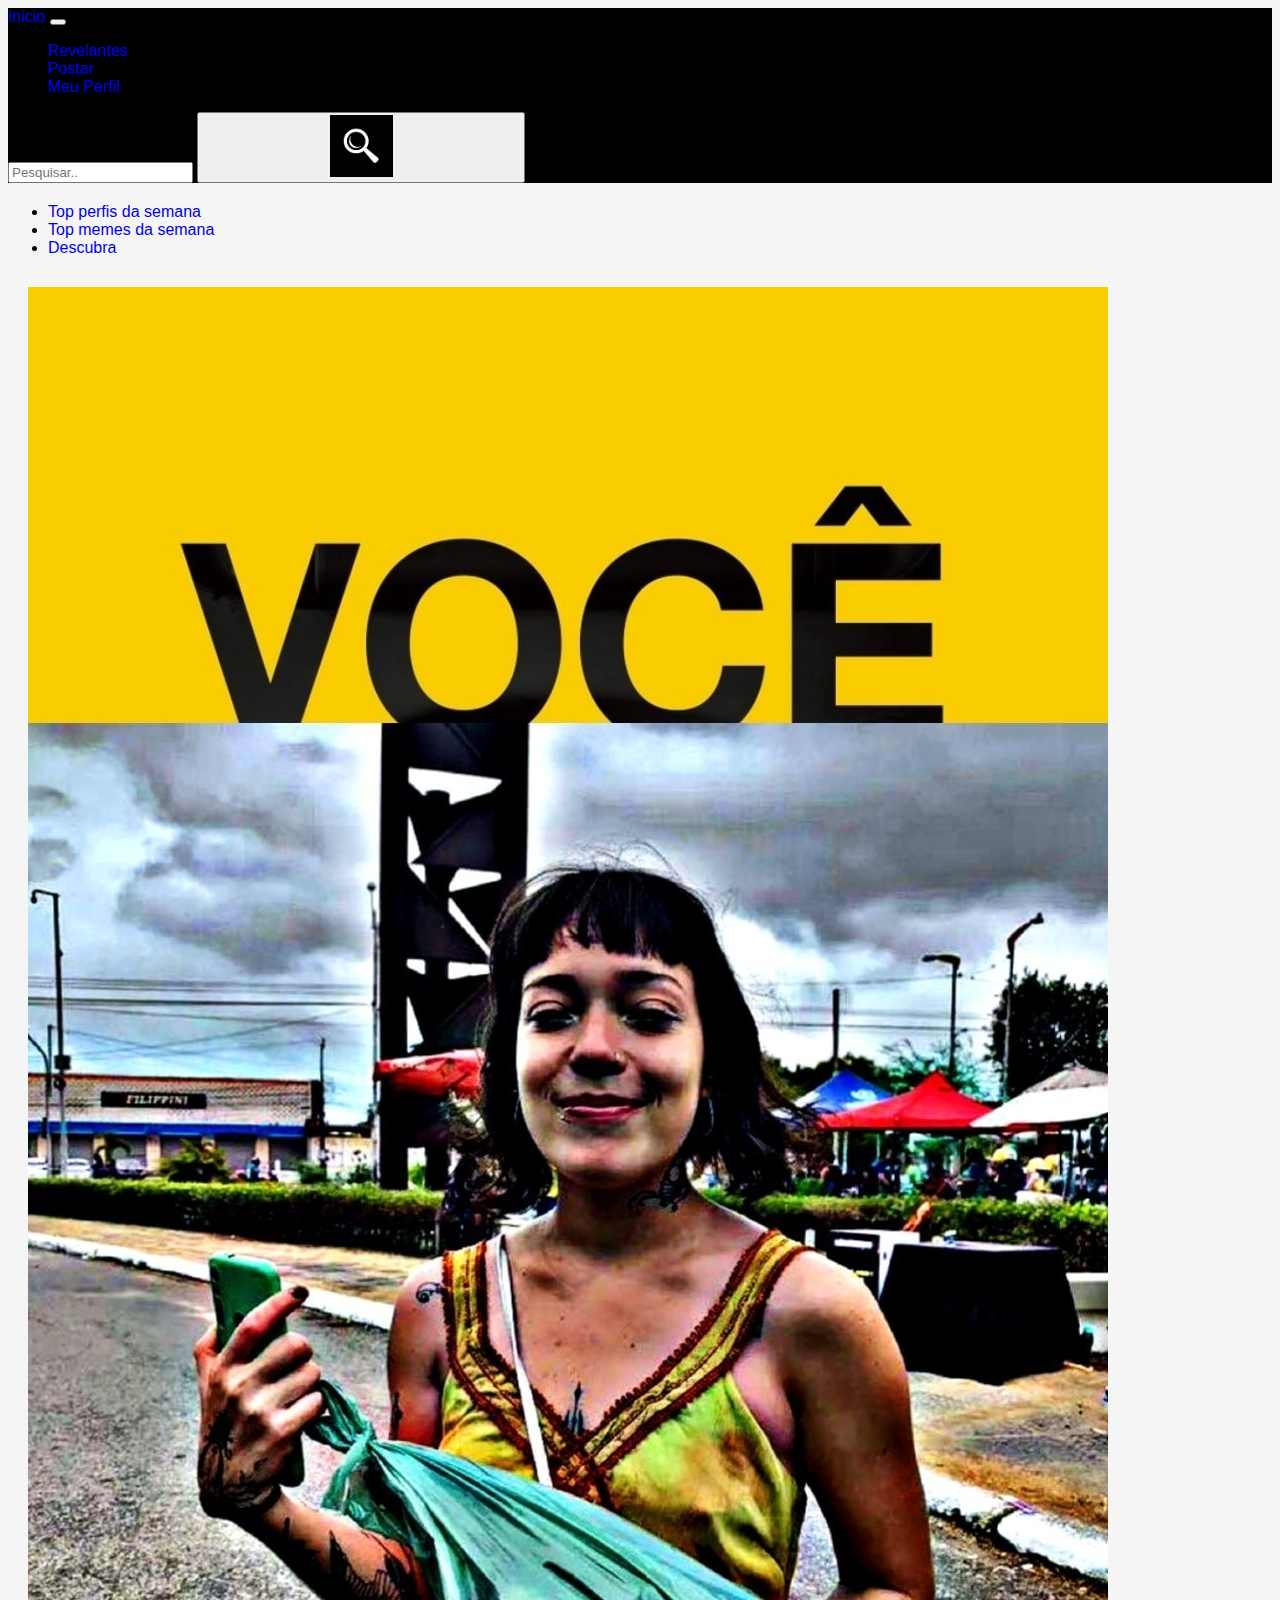
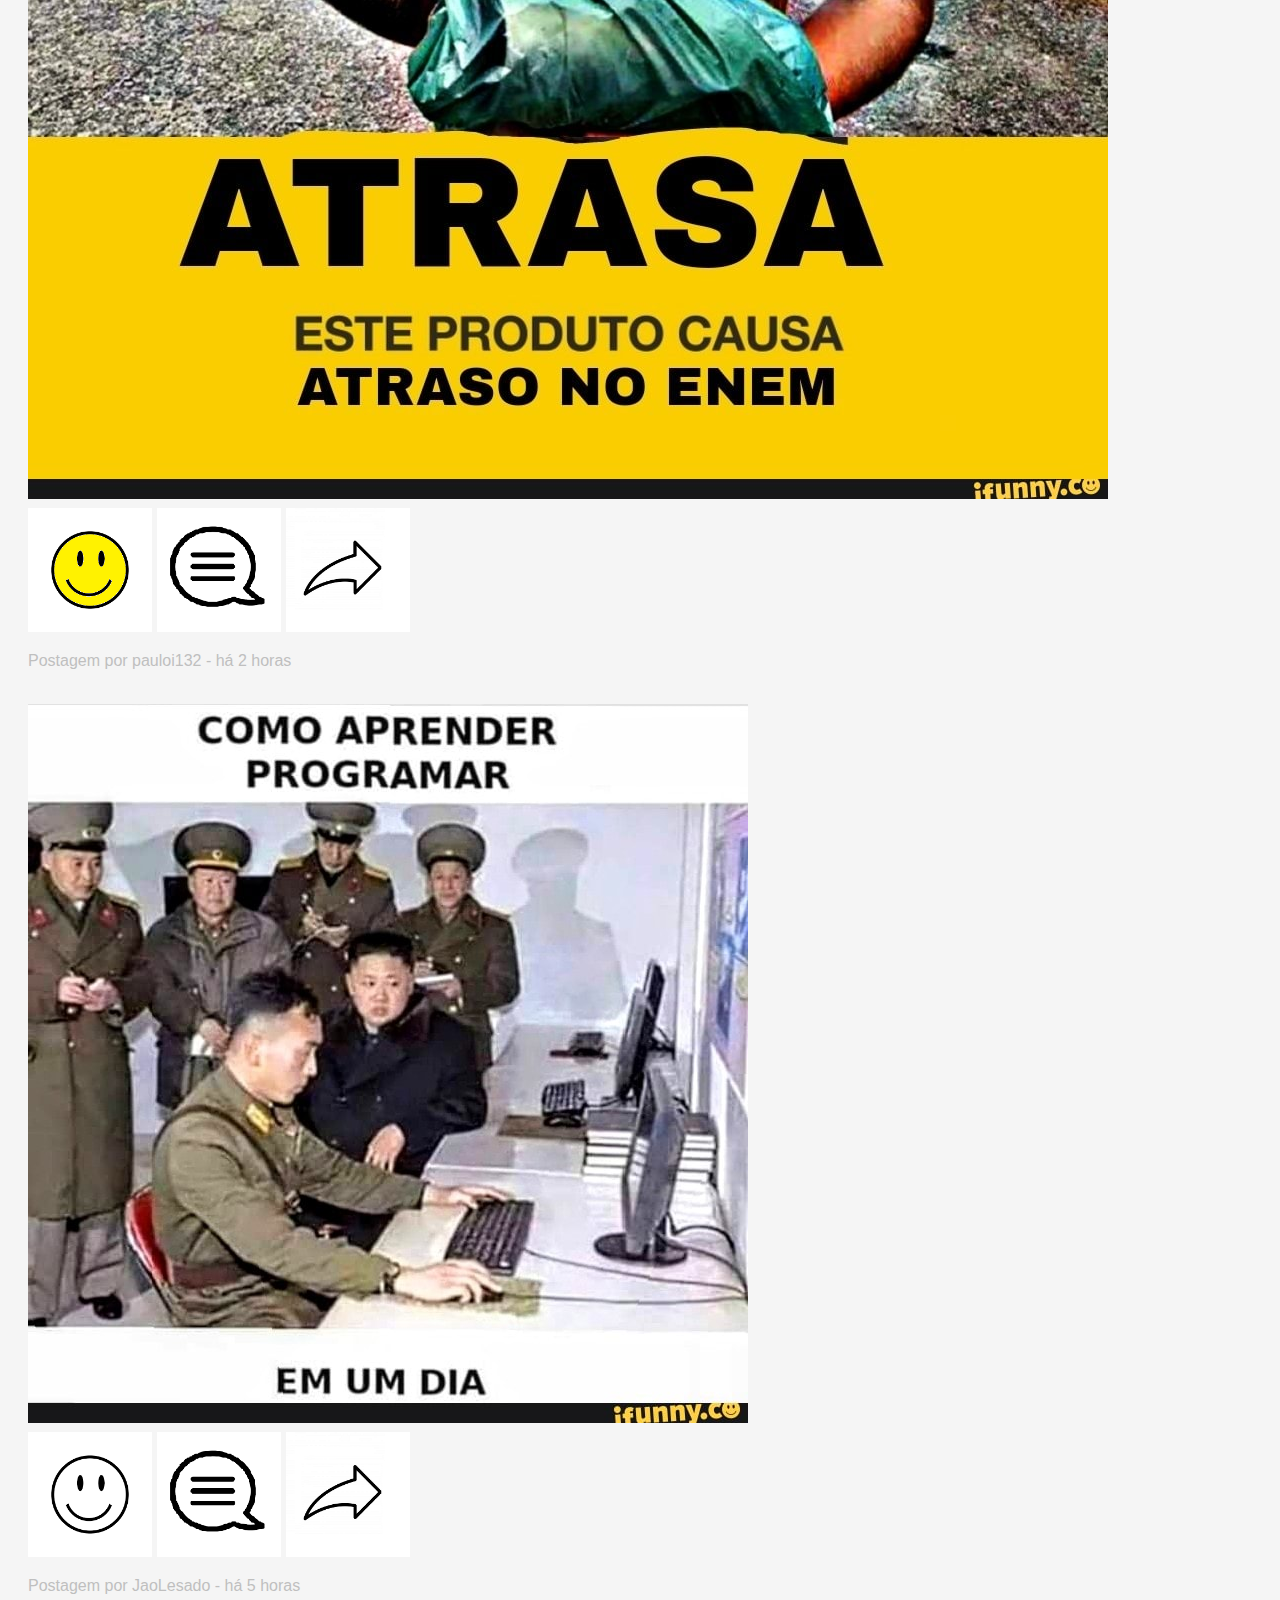
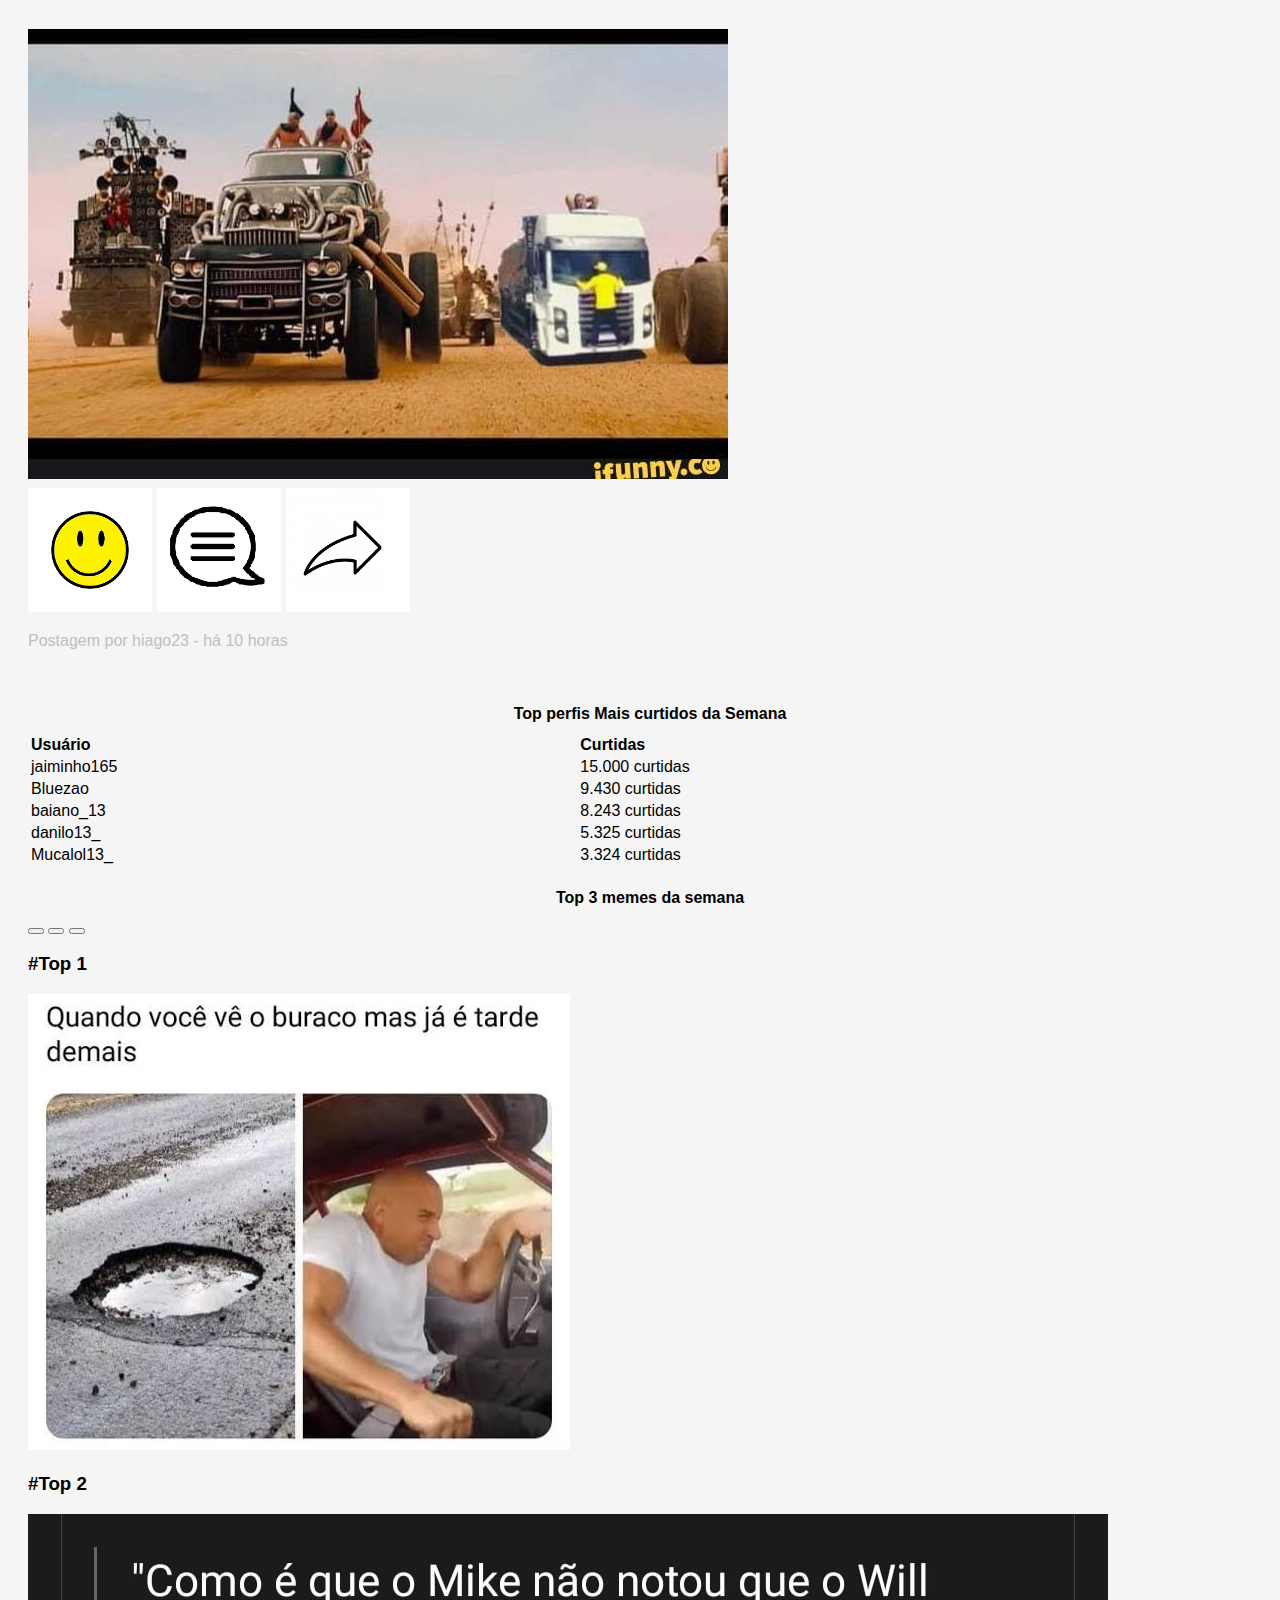
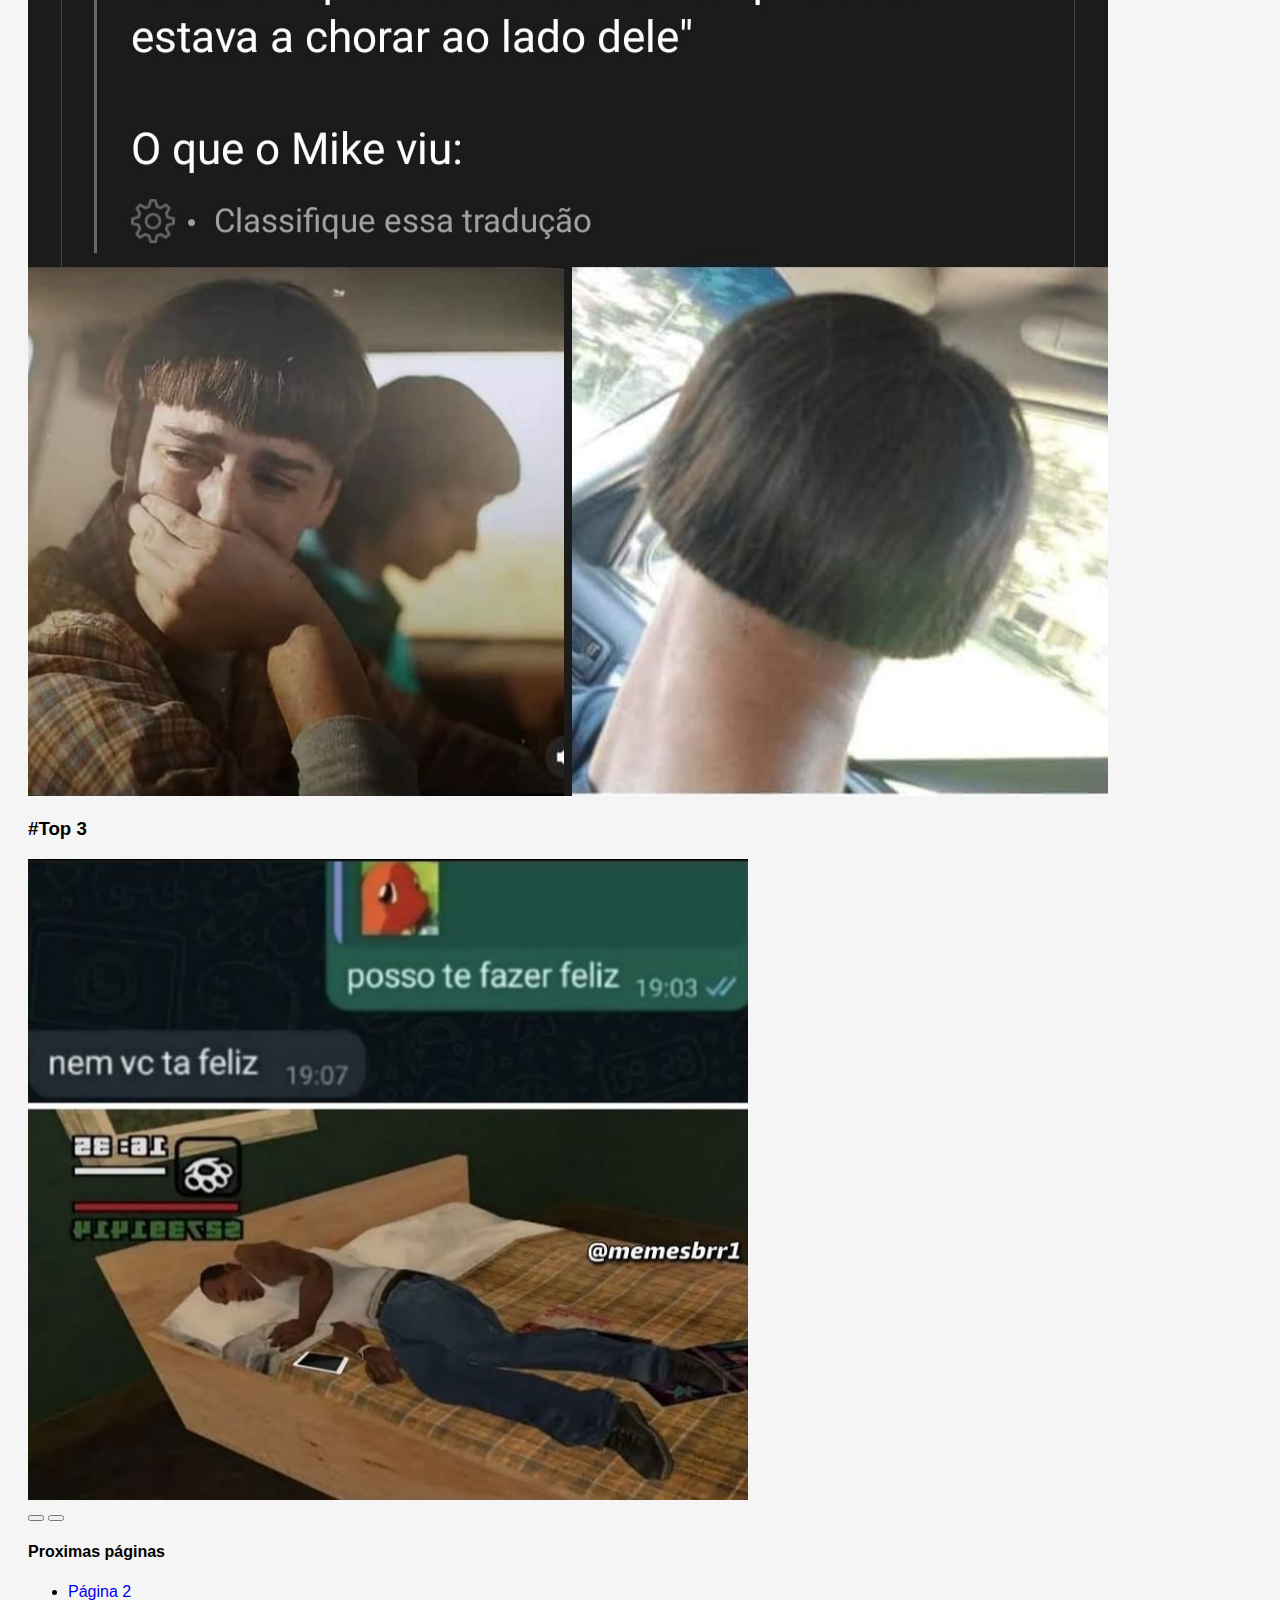
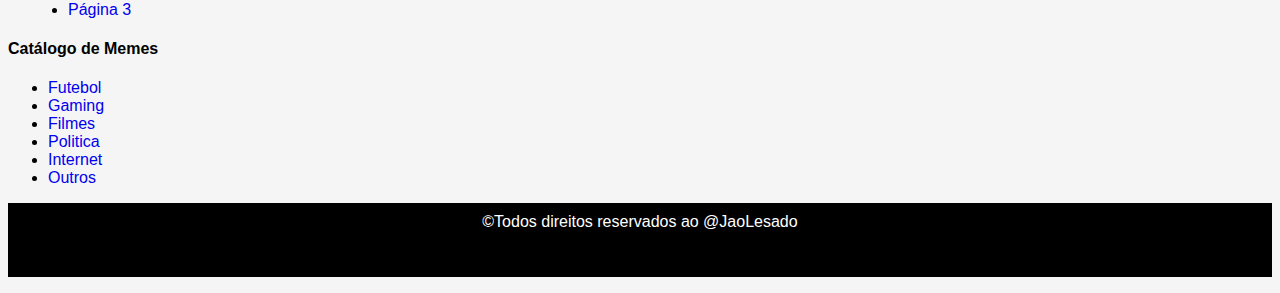
<file: index.html>
<!DOCTYPE html>
<html lang="en">

<head>
    <meta charset="UTF-8">
    <meta http-equiv="X-UA-Compatible" content="IE=edge">
    <meta name="viewport" content="width=device-width, initial-scale=1.0">
    <link href="https://cdn.jsdelivr.net/npm/bootstrap@5.2.3/dist/css/bootstrap.min.css" rel="stylesheet"
        integrity="sha384-rbsA2VBKQhggwzxH7pPCaAqO46MgnOM80zW1RWuH61DGLwZJEdK2Kadq2F9CUG65" crossorigin="anonymous">
    <script src="https://cdn.jsdelivr.net/npm/bootstrap@5.2.3/dist/js/bootstrap.bundle.min.js"
        integrity="sha384-kenU1KFdBIe4zVF0s0G1M5b4hcpxyD9F7jL+jjXkk+Q2h455rYXK/7HAuoJl+0I4"
        crossorigin="anonymous"></script>
    <link rel="stylesheet" href="index.css">
    <title>Trabalho Final</title>
</head>

<body>
    <!--Topo do site-->
    <header>
        <nav class="navbar navbar-expand-sm navbar-dark" style="background-color: black">
            <div class="container-fluid">
                <a class="navbar-brand" href="javascript:void(0)">Inicio</a>
                <button class="navbar-toggler" type="button" data-bs-toggle="collapse" data-bs-target="#mynavbar">
                    <span class="navbar-toggler-icon"></span>
                </button>
                <div class="collapse navbar-collapse" id="mynavbar">
                    <ul class="navbar-nav me-auto">
                        <li class="nav-item">
                            <a class="nav-link" href="javascript:void(0)">Revelantes</a>
                        </li>
                        <li class="nav-item">
                            <a class="nav-link" href="javascript:void(0)">Postar</a>
                        </li>
                        <li class="nav-item">
                            <a class="nav-link" href="javascript:void(0)">Meu Perfil</a>
                        </li>
                    </ul>
                    <form class="d-flex">
                        <input class="form-control me-2" type="text" placeholder="Pesquisar..">
                        <button class="btn btn-primary-black" type="button"><img src="imagens/lupa.jpg" class="lupa"
                                alt="Pesquisa"></button>
                    </form>
                </div>
            </div>
        </nav>
    </header>
    <!--fim topo do site-->

    <!--inicio container-->
    <div class="container">
        <!--Inicio main e divisoes de Tela, Nav e aside-->
        <div class="row">
            <div class="col-md-2">
                <nav class="contato">
                    <ul>
                        <li><a href="#topperfis">Top perfis da semana</a></li>
                        <li><a href="#Topmemes">Top memes da semana</a></li>
                        <li><a href="#">Descubra</a></li>
                    </ul>
                </nav>
            </div>
            <!--Inicio do main, conteudo da página-->
            <div class="col-md-8">
                <div class="main">
                    <!--Posts1-->
                    <div id="internet" class="card imagem-post">
                        <img src="imagens/meme3.jpg" alt="meme">
                        <div class="container">
                            <img class="icones" src="imagens/curtida.png" alt="Curtir">
                            <img class="icones" src="imagens/comentar.png" alt="Comentar">
                            <img class="icones" src="imagens/compartilhar.png" alt="Compartilhar">

                            <p class="comentario">Postagem por pauloi132 - há 2 horas</p>
                        </div>
                    </div>
                    <br>
                    <!--Fim post1-->
                    <!--post2-->
                    <div id="politica" class="card imagem-post">
                        <img src="imagens/meme1.jpg" alt="meme">
                        <div class="container">
                            <img class="icones" src="imagens/smile.png" alt="Curtir">
                            <img class="icones" src="imagens/comentar.png" alt="Comentar">
                            <img class="icones" src="imagens/compartilhar.png" alt="Compartilhar">

                            <p class="comentario">Postagem por JaoLesado - há 5 horas</p>
                        </div>
                    </div>
                    <br>
                    <!--Fim post2-->
                    <!--post3-->
                    <div id="Filmes" class="card imagem-post">
                        <img src="imagens/meme4.jpg" alt="meme">
                        <div class="container">
                            <img class="icones" src="imagens/curtida.png" alt="Curtir">
                            <img class="icones" src="imagens/comentar.png" alt="Comentar">
                            <img class="icones" src="imagens/compartilhar.png" alt="Compartilhar">

                            <p class="comentario">Postagem por hiago23 - há 10 horas</p>
                        </div>
                    </div>
                    <br>
                    <!--Fim post3-->
                    <!--Inicio tabela melhores perfis-->

                    <h4 id="topperfis" class="topico">Top perfis Mais curtidos da Semana</h4>
                    <table class="table">
                        <tr class="table-warning">
                            <td><strong>Usuário</strong></td>
                            <td><strong>Curtidas</strong></td>
                        </tr>
                        <tr class="table-active">
                            <td>jaiminho165</td>
                            <td>15.000 curtidas</td>
                        </tr>
                        <tr>
                            <td>Bluezao</td>
                            <td>9.430 curtidas</td>
                        </tr>
                        <tr class="table-active">
                            <td>baiano_13</td>
                            <td>8.243 curtidas</td>
                        </tr>
                        <tr>
                            <td>danilo13_</td>
                            <td>5.325 curtidas</td>
                        </tr>
                        <tr class="table-active">
                            <td>Mucalol13_</td>
                            <td>3.324 curtidas</td>
                        </tr>

                    </table>
                    <!--Fim da tabela de perfis mais curtidos-->

                    <!--inicio carousel Top memes da Semana-->
                    <h4 id="Topmemes" class="topico">Top 3 memes da semana</h4>
                    <div id="demo" class="carousel slide" data-bs-ride="carousel">

                        <!-- Indicators/dots -->
                        <div class="carousel-indicators">
                            <button type="button" data-bs-target="#demo" data-bs-slide-to="0" class="active"></button>
                            <button type="button" data-bs-target="#demo" data-bs-slide-to="1"></button>
                            <button type="button" data-bs-target="#demo" data-bs-slide-to="2"></button>
                        </div>

                        <!-- The slideshow/carousel -->
                        <div class="carousel-inner">
                            <div class="carousel-item active">
                                <!--Comentario de Tops em cada item -->
                                <div class="carousel-caption">
                                    <h3>#Top 1</h3>

                                </div>
                                <!--Fim do comentario-->
                                <img src="imagens/top1.jpg" alt="Top_memes" class="d-block w-100">
                            </div>
                            <div class="carousel-item">
                                <!--Comentario de Tops em cada item -->
                                <div class="carousel-caption">
                                    <h3>#Top 2</h3>

                                </div>
                                <!--Fim do comentario-->
                                <img src="imagens/top2.jpg" alt="Top_memes" class="d-block w-100">
                            </div>
                            <div class="carousel-item">
                                <!--Comentario de Tops em cada item -->
                                <div class="carousel-caption">
                                    <h3>#Top 3</h3>
                                    
                                </div>
                                <!--Fim do comentario-->
                                <img src="imagens/top3.jpg" alt="Top_memes" class="d-block w-100">
                            </div>
                        </div>

                        <!-- Left and right controls/icons -->
                        <button class="carousel-control-prev" type="button" data-bs-target="#demo" data-bs-slide="prev">
                            <span class="carousel-control-prev-icon"></span>
                        </button>
                        <button class="carousel-control-next" type="button" data-bs-target="#demo" data-bs-slide="next">
                            <span class="carousel-control-next-icon"></span>
                        </button>
                    </div>
                    <!--Links horizontais-->
                    <h4>Proximas páginas</h4>
                    
                       <ul class="paginas">
                        <li><a href="pagina2.html">Página 2</a></li>
                        <li><a href="pagina3.html">Página 3</a></li>
                       </ul>
                    
                    <!--Fim do carousel-->
                </div>
            </div>
            <div class="col-md-2">
                <aside>
                    <h4>Catálogo de Memes</h4>
                    <ul>
                        <li><a href="#Futebol">Futebol</a></li>
                        <li><a href="#gaming">Gaming</a></li>
                        <li><a href="#Filmes">Filmes</a></li>
                        <li><a href="#politica">Politica</a></li>
                        <li><a href="#internet">Internet</a></li>
                        <li><a href="#outros">Outros</a></li>

                    </ul>
                </aside>
                <!--Fim main divisoes de Tela, Nav e aside-->
            </div>
        </div>
    </div>
    <footer>
        
        <p class="espaco">&copy;Todos direitos reservados ao @JaoLesado</p>
        <p class="espaco"></p>
    </footer>

</body>

</html>
</file>
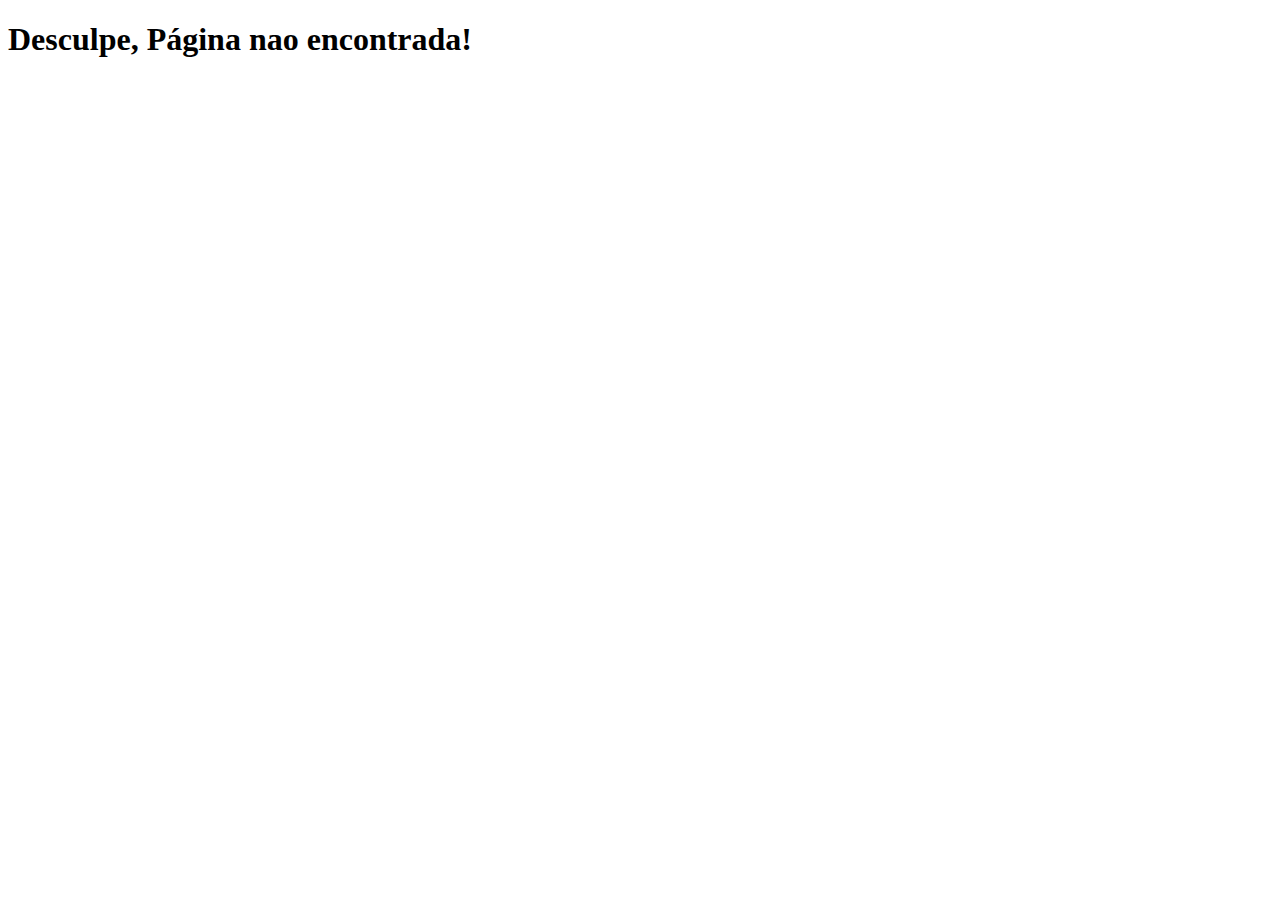
<file: pagina2.html>
<!DOCTYPE html>
<html lang="en">
<head>
    <meta charset="UTF-8">
    <meta http-equiv="X-UA-Compatible" content="IE=edge">
    <meta name="viewport" content="width=device-width, initial-scale=1.0">
    <title>Error 404</title>
</head>
<body>
    <h1>Desculpe, Página nao encontrada!</h1>
</body>
</html>
</file>
<file: index.css>
body{
    background-color: whitesmoke;
    font-family: Arial, Helvetica, sans-serif;
}
.contato{
    margin-top: 20px;
}
aside{
    margin-top: 20px;
}
a:link{
    text-decoration: none;
    

}
a:visited {
    color: black;
    text-decoration:none;

}
a:hover {
    text-decoration:underline ;
    color: #f3df3a;
}
.lupa{
    width: 20%;
}
.imagem-perfil {
    width: 30px;
    border-radius: 50%;
}
.imagem-post {
    width: 100%;
    display: inline-flexbox;
}
.main{
    margin-top: 30px;
    margin-left: 20px;
}
.icones {
    width: 10%;
    margin-top: 5px;
    
}
.comentario{
    color: #BFBFBF;
}
.topico{
    text-align: center;
    margin-bottom: 10px;
}
table{
    width: 100%;
}
footer{
    background-color: black;
    text-align: center;
    color: white;
}
.espaco, a:visited{
    padding: 10px;
    text-align: center;
}
.carousel{
    margin-bottom: 20px;
}
</file>
